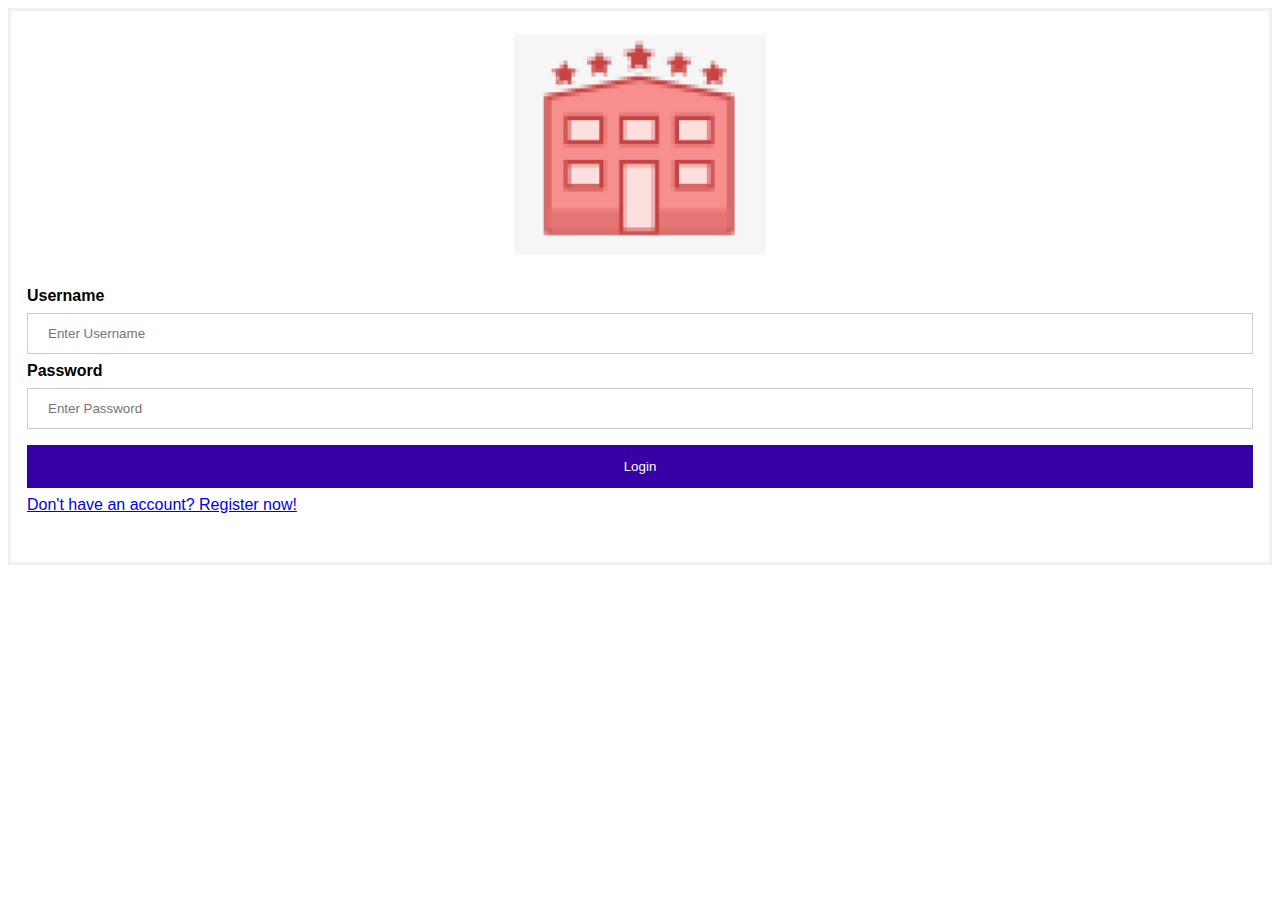
<file: web/index.html>
<!DOCTYPE html>
<html>
    <head>
        <meta http-equiv="Content-Type" content="text/html; charset=UTF-8">
        <title>Login Page</title>
        <link href="https://cdn.jsdelivr.net/npm/bootstrap@5.0.2/dist/css/bootstrap.min.css" rel="stylesheet" integrity="sha384-EVSTQN3/azprG1Anm3QDgpJLIm9Nao0Yz1ztcQTwFspd3yD65VohhpuuCOmLASjC" crossorigin="anonymous">
        <style>
body {font-family: Arial, Helvetica, sans-serif;}
form {border: 3px solid #f1f1f1;}

input[type=text], input[type=password] {
  width: 100%;
  padding: 12px 20px;
  margin: 8px 0;
  display: inline-block;
  border: 1px solid #ccc;
  box-sizing: border-box;
}

button {
  background-color: #3500A6;
  color: white;
  padding: 14px 20px;
  margin: 8px 0;
  border: none;
  cursor: pointer;
  width: 100%;
}

button:hover {
  opacity: 0.8;
}

.cancelbtn {
  width: auto;
  padding: 10px 18px;
  background-color: #f44336;
}

.imgcontainer {
  text-align: center;
  margin: 24px 0 12px 0;
}

img.avatar {
  width: 20%;
  
}

.container {
  padding: 16px;
}

span.psw {
  float: right;
  padding-top: 16px;
}

/* Change styles for span and cancel button on extra small screens */
@media screen and (max-width: 300px) {
  span.psw {
     display: block;
     float: none;
  }
  .cancelbtn {
     width: 100%;
  }
}   
        </style>    
    
    </head>
    <body>
        
        
        
        <div class="parent">
            <div class="div1">
                <form action="LoginServlet" method="post">
                <div class="imgcontainer">
                  <img src="img/owo.png" alt="Avatar" class="avatar">
                </div>

                <div class="container">
                  <label for="uname"><b>Username</b></label>
                  <input type="text" placeholder="Enter Username" name="username" required>

                  <label for="psw"><b>Password</b></label>
                  <input type="password" placeholder="Enter Password" name="password" required>

                  <button type="submit">Login</button>
<!--                  <label>
                    <input type="checkbox" checked="checked" name="remember"> Remember me
                  </label>-->

                  <a href="https://www.w3schools.com">Don't have an account? Register now!</a>
                </div>

                <div class="container" style="background-color:">
                  <!--<button type="button" class="cancelbtn">Cancel</button>-->
                  <!--<span class="psw">Forgot <a href="#">password?</a></span>-->
                </div>
                </form>
            </div>
        </div>
        
        
    </body>
</html>
</file>
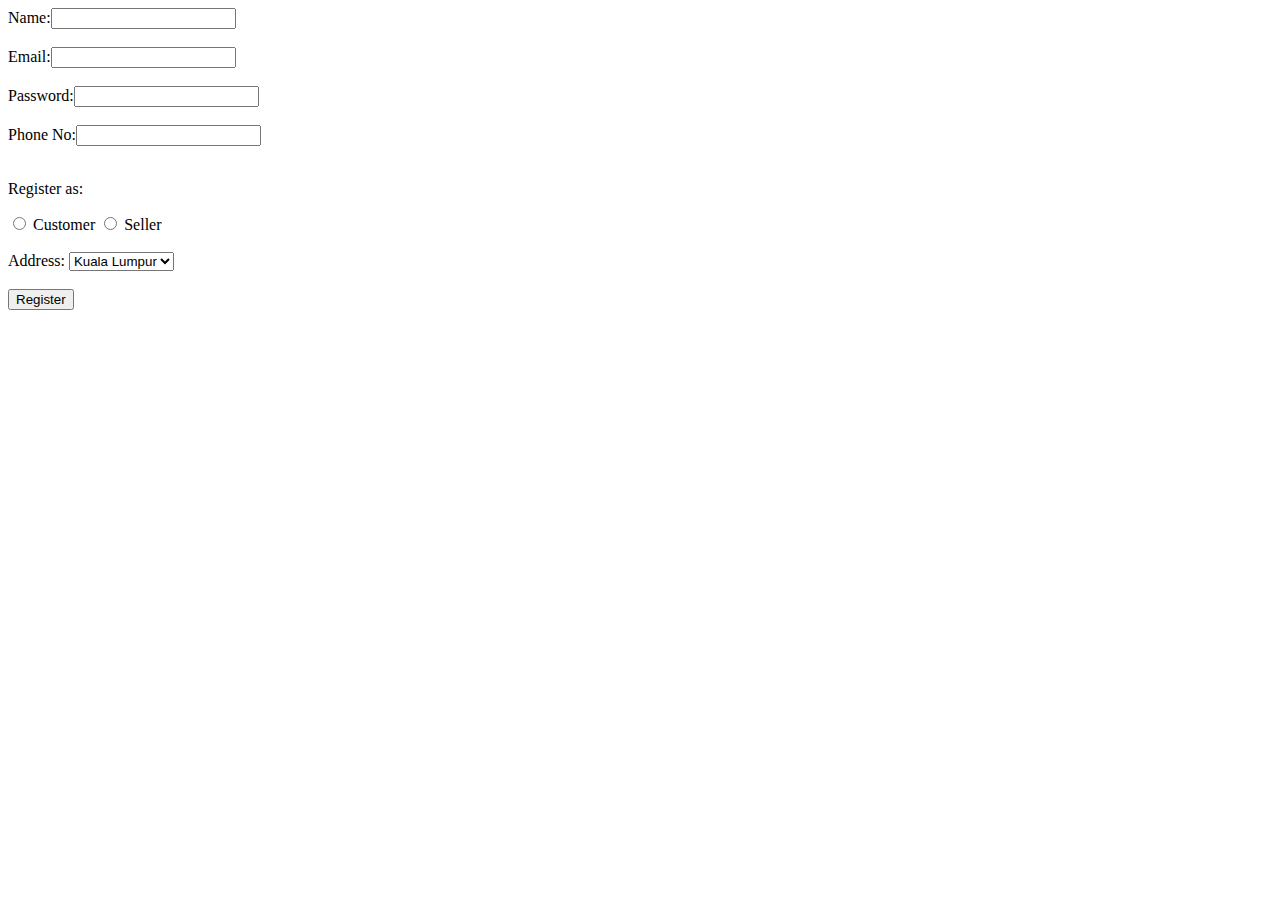
<file: web/register.html>
<html>  
    <head>
        <style>
.collapsible {
  background-color: #777;
  color: white;
  cursor: pointer;
  padding: 18px;
  width: 100%;
  border: none;
  text-align: left;
  outline: none;
  font-size: 15px;
}

.active, .collapsible:hover {
  background-color: #555;
}

.content {
  padding: 0 18px;
  display: none;
  overflow: hidden;
  background-color: #f1f1f1;
}
</style>
    </head>
<body>  
<form action="register" method="get">  
  
Name:<input type="text" name="name"/><br/><br/> 
Email:<input type="email" name="email"/><br/><br/>  
Password:<input type="password" name="password"/><br/><br/> 


Phone No:<input type="text" name="phoneno"/><br/><br/> 

<p>Register as:</p>
<input type="radio" id="level1" name="level" value="1">
<label for="level1"> Customer</label>
<input type="radio" id="level2" name="level" value="2">
<label for="level2"> Seller</label><br><br>

Address:  
<select name="address" id="address">  
<option value="Kuala Lumpur">Kuala Lumpur</option>  
<option value="Johor">Johor</option>  
<option value="Sabah">Sabah</option>  
</select>  


<div class="content">
  
</div>
  
<br/><br/>  
<input type="submit" value="Register"/>  
  


</form>  
    

</body>  
</html>
</file>
